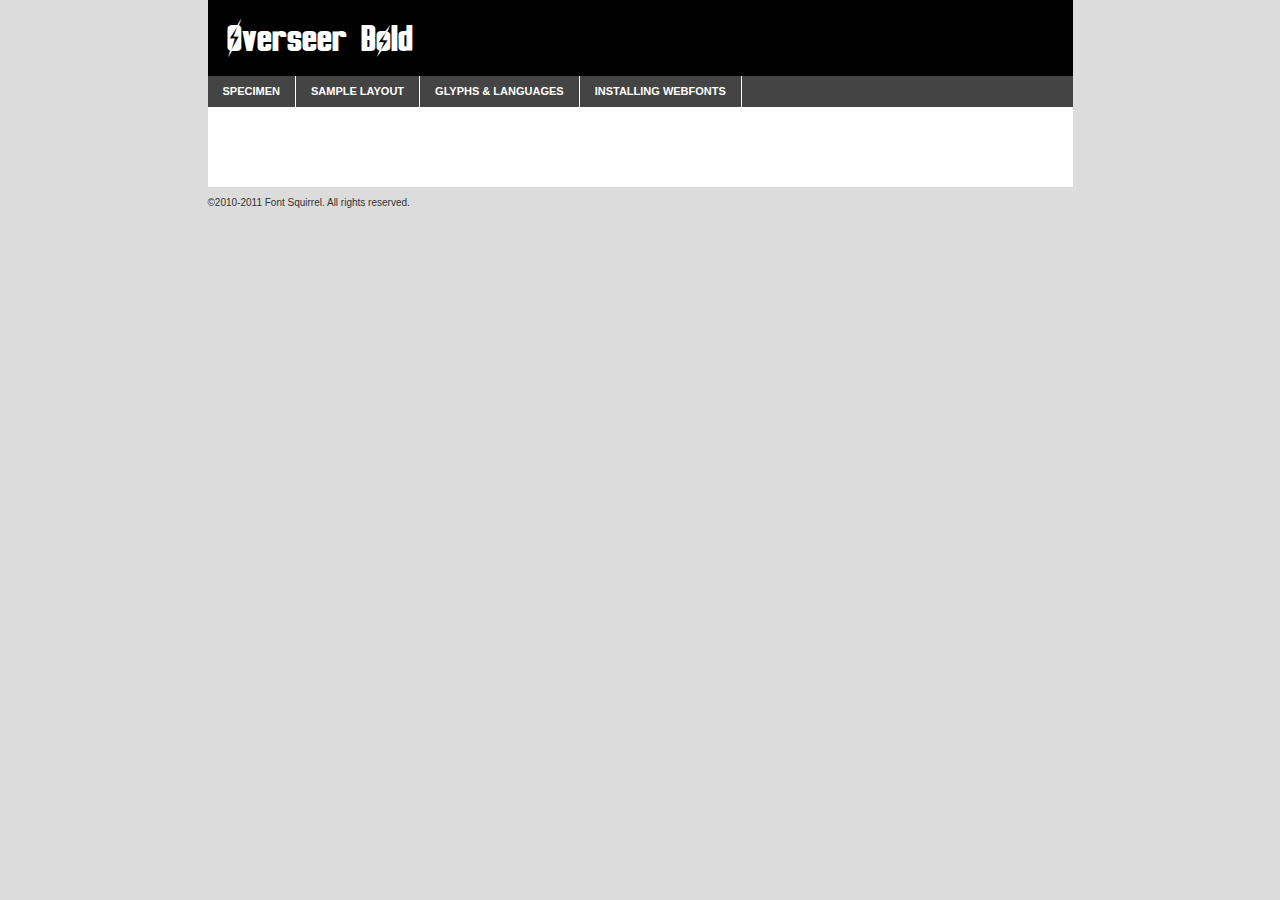
<file: assets/fonts/fallout/overseer_bold-demo.html>
<!DOCTYPE html PUBLIC "-//W3C//DTD XHTML 1.0 Transitional//EN"
	"http://www.w3.org/TR/xhtml1/DTD/xhtml1-transitional.dtd">

<html xmlns="http://www.w3.org/1999/xhtml" xml:lang="en" lang="en">
<head>
	<meta http-equiv="Content-Type" content="text/html; charset=utf-8" />
	<script src="http://ajax.googleapis.com/ajax/libs/jquery/1.7.2/jquery.min.js" type="text/javascript" charset="utf-8"></script>
	<script src="specimen_files/easytabs.js" type="text/javascript" charset="utf-8"></script>
	<link rel="stylesheet" href="specimen_files/specimen_stylesheet.css" type="text/css" charset="utf-8" />
	<link rel="stylesheet" href="stylesheet.css" type="text/css" charset="utf-8" />

	<style type="text/css">
					body{
				font-family: 'overseerbold';
							}
		</style>

	<title>Overseer Bold Specimen</title>
	
	
	<script type="text/javascript" charset="utf-8">
		$(document).ready(function() {
			$('#container').easyTabs({defaultContent:1});
		});
	</script>
</head>

<body>
<div id="container">
	<div id="header">
		Overseer Bold	</div>
	<ul class="tabs">
		<li><a href="#specimen">Specimen</a></li>
		<li><a href="#layout">Sample Layout</a></li>
				<li><a href="#glyphs">Glyphs &amp; Languages</a></li>
		<li><a href="#installing">Installing Webfonts</a></li>
		
	</ul>
	
	<div id="main_content">

		
			<div id="specimen">
		
				<div class="section">
					<div class="grid12 firstcol">
						<div class="huge">AaBb</div>
					</div>
				</div>
		
				<div class="section">
					<div class="glyph_range">A&#x200B;B&#x200b;C&#x200b;D&#x200b;E&#x200b;F&#x200b;G&#x200b;H&#x200b;I&#x200b;J&#x200b;K&#x200b;L&#x200b;M&#x200b;N&#x200b;O&#x200b;P&#x200b;Q&#x200b;R&#x200b;S&#x200b;T&#x200b;U&#x200b;V&#x200b;W&#x200b;X&#x200b;Y&#x200b;Z&#x200b;a&#x200b;b&#x200b;c&#x200b;d&#x200b;e&#x200b;f&#x200b;g&#x200b;h&#x200b;i&#x200b;j&#x200b;k&#x200b;l&#x200b;m&#x200b;n&#x200b;o&#x200b;p&#x200b;q&#x200b;r&#x200b;s&#x200b;t&#x200b;u&#x200b;v&#x200b;w&#x200b;x&#x200b;y&#x200b;z&#x200b;1&#x200b;2&#x200b;3&#x200b;4&#x200b;5&#x200b;6&#x200b;7&#x200b;8&#x200b;9&#x200b;0&#x200b;&amp;&#x200b;.&#x200b;,&#x200b;?&#x200b;!&#x200b;&#64;&#x200b;(&#x200b;)&#x200b;#&#x200b;$&#x200b;%&#x200b;*&#x200b;+&#x200b;-&#x200b;=&#x200b;:&#x200b;;</div>
				</div>
				<div class="section">
					<div class="grid12 firstcol">
						<table class="sample_table">
							<tr><td>10</td><td class="size10">abcdefghijklmnopqrstuvwxyzABCDEFGHIJKLMNOPQRSTUVWXYZ0123456789abcdefghijklmnopqrstuvwxyzABCDEFGHIJKLMNOPQRSTUVWXYZ0123456789abcdefghijklmnopqrstuvwxyzABCDEFGHIJKLMNOPQRSTUVWXYZ</td></tr>
							<tr><td>11</td><td class="size11">abcdefghijklmnopqrstuvwxyzABCDEFGHIJKLMNOPQRSTUVWXYZ0123456789abcdefghijklmnopqrstuvwxyzABCDEFGHIJKLMNOPQRSTUVWXYZ0123456789abcdefghijklmnopqrstuvwxyzABCDEFGHIJKLMNOPQRSTUVWXYZ</td></tr>
							<tr><td>12</td><td class="size12">abcdefghijklmnopqrstuvwxyzABCDEFGHIJKLMNOPQRSTUVWXYZ0123456789abcdefghijklmnopqrstuvwxyzABCDEFGHIJKLMNOPQRSTUVWXYZ0123456789abcdefghijklmnopqrstuvwxyzABCDEFGHIJKLMNOPQRSTUVWXYZ</td></tr>
							<tr><td>13</td><td class="size13">abcdefghijklmnopqrstuvwxyzABCDEFGHIJKLMNOPQRSTUVWXYZ0123456789abcdefghijklmnopqrstuvwxyzABCDEFGHIJKLMNOPQRSTUVWXYZ0123456789abcdefghijklmnopqrstuvwxyzABCDEFGHIJKLMNOPQRSTUVWXYZ</td></tr>
							<tr><td>14</td><td class="size14">abcdefghijklmnopqrstuvwxyzABCDEFGHIJKLMNOPQRSTUVWXYZ0123456789abcdefghijklmnopqrstuvwxyzABCDEFGHIJKLMNOPQRSTUVWXYZ0123456789abcdefghijklmnopqrstuvwxyzABCDEFGHIJKLMNOPQRSTUVWXYZ</td></tr>
							<tr><td>16</td><td class="size16">abcdefghijklmnopqrstuvwxyzABCDEFGHIJKLMNOPQRSTUVWXYZ0123456789abcdefghijklmnopqrstuvwxyzABCDEFGHIJKLMNOPQRSTUVWXYZ</td></tr>
							<tr><td>18</td><td class="size18">abcdefghijklmnopqrstuvwxyzABCDEFGHIJKLMNOPQRSTUVWXYZ0123456789abcdefghijklmnopqrstuvwxyzABCDEFGHIJKLMNOPQRSTUVWXYZ</td></tr>
							<tr><td>20</td><td class="size20">abcdefghijklmnopqrstuvwxyzABCDEFGHIJKLMNOPQRSTUVWXYZ0123456789abcdefghijklmnopqrstuvwxyzABCDEFGHIJKLMNOPQRSTUVWXYZ</td></tr>
							<tr><td>24</td><td class="size24">abcdefghijklmnopqrstuvwxyzABCDEFGHIJKLMNOPQRSTUVWXYZ0123456789abcdefghijklmnopqrstuvwxyzABCDEFGHIJKLMNOPQRSTUVWXYZ</td></tr>
							<tr><td>30</td><td class="size30">abcdefghijklmnopqrstuvwxyzABCDEFGHIJKLMNOPQRSTUVWXYZ0123456789abcdefghijklmnopqrstuvwxyzABCDEFGHIJKLMNOPQRSTUVWXYZ</td></tr>
							<tr><td>36</td><td class="size36">abcdefghijklmnopqrstuvwxyzABCDEFGHIJKLMNOPQRSTUVWXYZ0123456789abcdefghijklmnopqrstuvwxyzABCDEFGHIJKLMNOPQRSTUVWXYZ</td></tr>
							<tr><td>48</td><td class="size48">abcdefghijklmnopqrstuvwxyzABCDEFGHIJKLMNOPQRSTUVWXYZ0123456789abcdefghijklmnopqrstuvwxyzABCDEFGHIJKLMNOPQRSTUVWXYZ</td></tr>
							<tr><td>60</td><td class="size60">abcdefghijklmnopqrstuvwxyzABCDEFGHIJKLMNOPQRSTUVWXYZ0123456789abcdefghijklmnopqrstuvwxyzABCDEFGHIJKLMNOPQRSTUVWXYZ</td></tr>
							<tr><td>72</td><td class="size72">abcdefghijklmnopqrstuvwxyzABCDEFGHIJKLMNOPQRSTUVWXYZ0123456789abcdefghijklmnopqrstuvwxyzABCDEFGHIJKLMNOPQRSTUVWXYZ</td></tr>
							<tr><td>90</td><td class="size90">abcdefghijklmnopqrstuvwxyzABCDEFGHIJKLMNOPQRSTUVWXYZ0123456789abcdefghijklmnopqrstuvwxyzABCDEFGHIJKLMNOPQRSTUVWXYZ</td></tr>
						</table>
				
					</div>
			
				</div>
		
		
		
								<div class="section" id="bodycomparison">


										<div id="xheight">
				<div class="fontbody">&#x25FC;&#x25FC;&#x25FC;&#x25FC;&#x25FC;&#x25FC;&#x25FC;&#x25FC;&#x25FC;&#x25FC;&#x25FC;&#x25FC;&#x25FC;&#x25FC;&#x25FC;&#x25FC;&#x25FC;&#x25FC;&#x25FC;&#x25FC;&#x25FC;&#x25FC;&#x25FC;&#x25FC;&#x25FC;&#x25FC;&#x25FC;&#x25FC;&#x25FC;&#x25FC;&#x25FC;&#x25FC;&#x25FC;&#x25FC;&#x25FC;&#x25FC;&#x25FC;&#x25FC;&#x25FC;&#x25FC;&#x25FC;&#x25FC;&#x25FC;&#x25FC;&#x25FC;&#x25FC;&#x25FC;&#x25FC;&#x25FC;&#x25FC;&#x25FC;&#x25FC;&#x25FC;&#x25FC;&#x25FC;&#x25FC;&#x25FC;&#x25FC;&#x25FC;&#x25FC;&#x25FC;&#x25FC;&#x25FC;&#x25FC;&#x25FC;&#x25FC;&#x25FC;&#x25FC;&#x25FC;&#x25FC;&#x25FC;&#x25FC;&#x25FC;&#x25FC;&#x25FC;&#x25FC;&#x25FC;&#x25FC;&#x25FC;&#x25FC;&#x25FC;&#x25FC;&#x25FC;&#x25FC;&#x25FC;&#x25FC;&#x25FC;&#x25FC;&#x25FC;&#x25FC;&#x25FC;&#x25FC;&#x25FC;&#x25FC;&#x25FC;&#x25FC;&#x25FC;&#x25FC;&#x25FC;body</div><div class="arialbody">body</div><div class="verdanabody">body</div><div class="georgiabody">body</div></div>
										<div class="fontbody" style="z-index:1">
											body<span>Overseer Bold</span>
										</div>
										<div class="arialbody" style="z-index:1">
											body<span>Arial</span>
										</div>
										<div class="verdanabody" style="z-index:1">
											body<span>Verdana</span>
										</div>
										<div class="georgiabody" style="z-index:1">
											body<span>Georgia</span>
										</div>



								</div>
		
		
				<div class="section psample psample_row1" id="">
					
					<div class="grid2 firstcol">
						<p class="size10"><span>10.</span>Aenean lacinia bibendum nulla sed consectetur. Fusce dapibus, tellus ac cursus commodo, tortor mauris condimentum nibh, ut fermentum massa justo sit amet risus. Nullam id dolor id nibh ultricies vehicula ut id elit. Cum sociis natoque penatibus et magnis dis parturient montes, nascetur ridiculus mus. Nulla vitae elit libero, a pharetra augue.</p>
			
					</div>
					<div class="grid3">
						<p class="size11"><span>11.</span>Aenean lacinia bibendum nulla sed consectetur. Fusce dapibus, tellus ac cursus commodo, tortor mauris condimentum nibh, ut fermentum massa justo sit amet risus. Nullam id dolor id nibh ultricies vehicula ut id elit. Cum sociis natoque penatibus et magnis dis parturient montes, nascetur ridiculus mus. Nulla vitae elit libero, a pharetra augue.</p>
			
					</div>
					<div class="grid3">
						<p class="size12"><span>12.</span>Aenean lacinia bibendum nulla sed consectetur. Fusce dapibus, tellus ac cursus commodo, tortor mauris condimentum nibh, ut fermentum massa justo sit amet risus. Nullam id dolor id nibh ultricies vehicula ut id elit. Cum sociis natoque penatibus et magnis dis parturient montes, nascetur ridiculus mus. Nulla vitae elit libero, a pharetra augue.</p>
			
					</div>
					<div class="grid4">
						<p class="size13"><span>13.</span>Aenean lacinia bibendum nulla sed consectetur. Fusce dapibus, tellus ac cursus commodo, tortor mauris condimentum nibh, ut fermentum massa justo sit amet risus. Nullam id dolor id nibh ultricies vehicula ut id elit. Cum sociis natoque penatibus et magnis dis parturient montes, nascetur ridiculus mus. Nulla vitae elit libero, a pharetra augue.</p>
			
					</div>
					<div class="white_blend"></div>
					
				</div>
				<div class="section psample psample_row2" id="">
					<div class="grid3 firstcol">
						<p class="size14"><span>14.</span>Aenean lacinia bibendum nulla sed consectetur. Fusce dapibus, tellus ac cursus commodo, tortor mauris condimentum nibh, ut fermentum massa justo sit amet risus. Nullam id dolor id nibh ultricies vehicula ut id elit. Cum sociis natoque penatibus et magnis dis parturient montes, nascetur ridiculus mus. Nulla vitae elit libero, a pharetra augue.</p>
			
					</div>
					<div class="grid4">
						<p class="size16"><span>16.</span>Aenean lacinia bibendum nulla sed consectetur. Fusce dapibus, tellus ac cursus commodo, tortor mauris condimentum nibh, ut fermentum massa justo sit amet risus. Nullam id dolor id nibh ultricies vehicula ut id elit. Cum sociis natoque penatibus et magnis dis parturient montes, nascetur ridiculus mus. Nulla vitae elit libero, a pharetra augue.</p>
			
					</div>
					<div class="grid5">
						<p class="size18"><span>18.</span>Aenean lacinia bibendum nulla sed consectetur. Fusce dapibus, tellus ac cursus commodo, tortor mauris condimentum nibh, ut fermentum massa justo sit amet risus. Nullam id dolor id nibh ultricies vehicula ut id elit. Cum sociis natoque penatibus et magnis dis parturient montes, nascetur ridiculus mus. Nulla vitae elit libero, a pharetra augue.</p>
			
					</div>

					<div class="white_blend"></div>

				</div>
				
				<div class="section psample psample_row3" id="">
					<div class="grid5 firstcol">
						<p class="size20"><span>20.</span>Aenean lacinia bibendum nulla sed consectetur. Fusce dapibus, tellus ac cursus commodo, tortor mauris condimentum nibh, ut fermentum massa justo sit amet risus. Nullam id dolor id nibh ultricies vehicula ut id elit. Cum sociis natoque penatibus et magnis dis parturient montes, nascetur ridiculus mus. Nulla vitae elit libero, a pharetra augue.</p>
					</div>
					<div class="grid7">
						<p class="size24"><span>24.</span>Aenean lacinia bibendum nulla sed consectetur. Fusce dapibus, tellus ac cursus commodo, tortor mauris condimentum nibh, ut fermentum massa justo sit amet risus. Nullam id dolor id nibh ultricies vehicula ut id elit. Cum sociis natoque penatibus et magnis dis parturient montes, nascetur ridiculus mus. Nulla vitae elit libero, a pharetra augue.</p>
					</div>
					
					<div class="white_blend"></div>
					
				</div>
				
				<div class="section psample psample_row4" id="">
					<div class="grid12 firstcol">
						<p class="size30"><span>30.</span>Aenean lacinia bibendum nulla sed consectetur. Fusce dapibus, tellus ac cursus commodo, tortor mauris condimentum nibh, ut fermentum massa justo sit amet risus. Nullam id dolor id nibh ultricies vehicula ut id elit. Cum sociis natoque penatibus et magnis dis parturient montes, nascetur ridiculus mus. Nulla vitae elit libero, a pharetra augue.</p>
					</div>
					<div class="white_blend"></div>
					
				</div>
				
				
				
				<div class="section psample psample_row1 fullreverse">
					<div class="grid2 firstcol">
						<p class="size10"><span>10.</span>Aenean lacinia bibendum nulla sed consectetur. Fusce dapibus, tellus ac cursus commodo, tortor mauris condimentum nibh, ut fermentum massa justo sit amet risus. Nullam id dolor id nibh ultricies vehicula ut id elit. Cum sociis natoque penatibus et magnis dis parturient montes, nascetur ridiculus mus. Nulla vitae elit libero, a pharetra augue.</p>
			
					</div>
					<div class="grid3">
						<p class="size11"><span>11.</span>Aenean lacinia bibendum nulla sed consectetur. Fusce dapibus, tellus ac cursus commodo, tortor mauris condimentum nibh, ut fermentum massa justo sit amet risus. Nullam id dolor id nibh ultricies vehicula ut id elit. Cum sociis natoque penatibus et magnis dis parturient montes, nascetur ridiculus mus. Nulla vitae elit libero, a pharetra augue.</p>
			
					</div>
					<div class="grid3">
						<p class="size12"><span>12.</span>Aenean lacinia bibendum nulla sed consectetur. Fusce dapibus, tellus ac cursus commodo, tortor mauris condimentum nibh, ut fermentum massa justo sit amet risus. Nullam id dolor id nibh ultricies vehicula ut id elit. Cum sociis natoque penatibus et magnis dis parturient montes, nascetur ridiculus mus. Nulla vitae elit libero, a pharetra augue.</p>
			
					</div>
					<div class="grid4">
						<p class="size13"><span>13.</span>Aenean lacinia bibendum nulla sed consectetur. Fusce dapibus, tellus ac cursus commodo, tortor mauris condimentum nibh, ut fermentum massa justo sit amet risus. Nullam id dolor id nibh ultricies vehicula ut id elit. Cum sociis natoque penatibus et magnis dis parturient montes, nascetur ridiculus mus. Nulla vitae elit libero, a pharetra augue.</p>
			
					</div>
					<div class="black_blend"></div>
					
				</div>
				
				<div class="section psample psample_row2 fullreverse">
					<div class="grid3 firstcol">
						<p class="size14"><span>14.</span>Aenean lacinia bibendum nulla sed consectetur. Fusce dapibus, tellus ac cursus commodo, tortor mauris condimentum nibh, ut fermentum massa justo sit amet risus. Nullam id dolor id nibh ultricies vehicula ut id elit. Cum sociis natoque penatibus et magnis dis parturient montes, nascetur ridiculus mus. Nulla vitae elit libero, a pharetra augue.</p>
			
					</div>
					<div class="grid4">
						<p class="size16"><span>16.</span>Aenean lacinia bibendum nulla sed consectetur. Fusce dapibus, tellus ac cursus commodo, tortor mauris condimentum nibh, ut fermentum massa justo sit amet risus. Nullam id dolor id nibh ultricies vehicula ut id elit. Cum sociis natoque penatibus et magnis dis parturient montes, nascetur ridiculus mus. Nulla vitae elit libero, a pharetra augue.</p>
			
					</div>
					<div class="grid5">
						<p class="size18"><span>18.</span>Aenean lacinia bibendum nulla sed consectetur. Fusce dapibus, tellus ac cursus commodo, tortor mauris condimentum nibh, ut fermentum massa justo sit amet risus. Nullam id dolor id nibh ultricies vehicula ut id elit. Cum sociis natoque penatibus et magnis dis parturient montes, nascetur ridiculus mus. Nulla vitae elit libero, a pharetra augue.</p>
			
					</div>
					<div class="black_blend"></div>

				</div>
				
				<div class="section psample fullreverse psample_row3" id="">
					<div class="grid5 firstcol">
						<p class="size20"><span>20.</span>Aenean lacinia bibendum nulla sed consectetur. Fusce dapibus, tellus ac cursus commodo, tortor mauris condimentum nibh, ut fermentum massa justo sit amet risus. Nullam id dolor id nibh ultricies vehicula ut id elit. Cum sociis natoque penatibus et magnis dis parturient montes, nascetur ridiculus mus. Nulla vitae elit libero, a pharetra augue.</p>
					</div>
					<div class="grid7">
						<p class="size24"><span>24.</span>Aenean lacinia bibendum nulla sed consectetur. Fusce dapibus, tellus ac cursus commodo, tortor mauris condimentum nibh, ut fermentum massa justo sit amet risus. Nullam id dolor id nibh ultricies vehicula ut id elit. Cum sociis natoque penatibus et magnis dis parturient montes, nascetur ridiculus mus. Nulla vitae elit libero, a pharetra augue.</p>
					</div>
					
					<div class="black_blend"></div>
					
				</div>
				
				<div class="section psample fullreverse psample_row4" id="" style="border-bottom: 20px #000 solid;">
					<div class="grid12 firstcol">
						<p class="size30"><span>30.</span>Aenean lacinia bibendum nulla sed consectetur. Fusce dapibus, tellus ac cursus commodo, tortor mauris condimentum nibh, ut fermentum massa justo sit amet risus. Nullam id dolor id nibh ultricies vehicula ut id elit. Cum sociis natoque penatibus et magnis dis parturient montes, nascetur ridiculus mus. Nulla vitae elit libero, a pharetra augue.</p>
					</div>
					<div class="black_blend"></div>
					
				</div>
				
				
				
				
			</div>
			
			<div id="layout">
				
				<div class="section">
					
					<div class="grid12 firstcol">
						<h1>Lorem Ipsum Dolor</h1>
						<h2>Etiam porta sem malesuada magna mollis euismod</h2>
						
						<p class="byline">By <a href="#link">Aenean Lacinia</a></p>
					</div>
				</div>
				<div class="section">
					<div class="grid8 firstcol">
						<p class="large">Donec sed odio dui. Morbi leo risus, porta ac consectetur ac, vestibulum at eros. Fusce dapibus, tellus ac cursus commodo, tortor mauris condimentum nibh, ut fermentum massa justo sit amet risus. </p>

						
						<h3>Pellentesque ornare sem</h3>

						<p>Maecenas sed diam eget risus varius blandit sit amet non magna. Maecenas faucibus mollis interdum. Donec ullamcorper nulla non metus auctor fringilla. Nullam id dolor id nibh ultricies vehicula ut id elit. Nullam id dolor id nibh ultricies vehicula ut id elit. </p>

						<p>Aenean eu leo quam. Pellentesque ornare sem lacinia quam venenatis vestibulum. Lorem ipsum dolor sit amet, consectetur adipiscing elit. Cum sociis natoque penatibus et magnis dis parturient montes, nascetur ridiculus mus. </p>

						<p>Nulla vitae elit libero, a pharetra augue. Praesent commodo cursus magna, vel scelerisque nisl consectetur et. Aenean lacinia bibendum nulla sed consectetur. </p>

						<p>Nullam quis risus eget urna mollis ornare vel eu leo. Nullam quis risus eget urna mollis ornare vel eu leo. Maecenas sed diam eget risus varius blandit sit amet non magna. Donec ullamcorper nulla non metus auctor fringilla. </p>

						<h3>Cras mattis consectetur</h3>

						<p>Aenean eu leo quam. Pellentesque ornare sem lacinia quam venenatis vestibulum. Aenean lacinia bibendum nulla sed consectetur. Integer posuere erat a ante venenatis dapibus posuere velit aliquet. Cras mattis consectetur purus sit amet fermentum. </p>

						<p>Nullam id dolor id nibh ultricies vehicula ut id elit. Nullam quis risus eget urna mollis ornare vel eu leo. Cras mattis consectetur purus sit amet fermentum.</p>
					</div>
					
					<div class="grid4 sidebar">
						
						<div class="box reverse">
							<p class="last">Nullam quis risus eget urna mollis ornare vel eu leo. Donec ullamcorper nulla non metus auctor fringilla. Cras mattis consectetur purus sit amet fermentum. Sed posuere consectetur est at lobortis. Lorem ipsum dolor sit amet, consectetur adipiscing elit. </p>
						</div>
						
						<p class="caption">Maecenas sed diam eget risus varius.</p>

						<p>Vestibulum id ligula porta felis euismod semper. Integer posuere erat a ante venenatis dapibus posuere velit aliquet. Vestibulum id ligula porta felis euismod semper. Sed posuere consectetur est at lobortis. Maecenas sed diam eget risus varius blandit sit amet non magna. Fusce dapibus, tellus ac cursus commodo, tortor mauris condimentum nibh, ut fermentum massa justo sit amet risus. </p>

					

						<p>Duis mollis, est non commodo luctus, nisi erat porttitor ligula, eget lacinia odio sem nec elit. Aenean lacinia bibendum nulla sed consectetur. Vivamus sagittis lacus vel augue laoreet rutrum faucibus dolor auctor. Aenean lacinia bibendum nulla sed consectetur. Nullam quis risus eget urna mollis ornare vel eu leo. </p>

						<p>Praesent commodo cursus magna, vel scelerisque nisl consectetur et. Donec ullamcorper nulla non metus auctor fringilla. Maecenas faucibus mollis interdum. Fusce dapibus, tellus ac cursus commodo, tortor mauris condimentum nibh, ut fermentum massa justo sit amet risus. </p>

					</div>
				</div>
				
			</div>


			



		<div id="glyphs">
			<div class="section">
				<div class="grid12 firstcol">
			
				<h1>Language Support</h1>
				<p>The subset of Overseer Bold in this kit supports the following languages:<br />
			
					Albanian, Basque, Breton, Chamorro, Danish, English, Faroese, Finnish, Frisian, Galician, German, Icelandic, Italian, Malagasy, Norwegian, Portuguese, Spanish, Swedish				</p>
				<h1>Glyph Chart</h1>
				<p>The subset of Overseer Bold in this kit includes all the glyphs listed below. Unicode entities are included above each glyph to help you insert individual characters into your layout.</p>
				<div id="glyph_chart">
			
																				 <div><p>&amp;#29;</p>&#29;</div>
																				 <div><p>&amp;#13;</p>&#13;</div>
																				 <div><p>&amp;#29;</p>&#29;</div>
																				 <div><p>&amp;#32;</p>&#32;</div>
																				 <div><p>&amp;#33;</p>&#33;</div>
																				 <div><p>&amp;#34;</p>&#34;</div>
																				 <div><p>&amp;#35;</p>&#35;</div>
																				 <div><p>&amp;#36;</p>&#36;</div>
																				 <div><p>&amp;#37;</p>&#37;</div>
																				 <div><p>&amp;#38;</p>&#38;</div>
																				 <div><p>&amp;#39;</p>&#39;</div>
																				 <div><p>&amp;#40;</p>&#40;</div>
																				 <div><p>&amp;#41;</p>&#41;</div>
																				 <div><p>&amp;#42;</p>&#42;</div>
																				 <div><p>&amp;#43;</p>&#43;</div>
																				 <div><p>&amp;#44;</p>&#44;</div>
																				 <div><p>&amp;#45;</p>&#45;</div>
																				 <div><p>&amp;#46;</p>&#46;</div>
																				 <div><p>&amp;#47;</p>&#47;</div>
																				 <div><p>&amp;#48;</p>&#48;</div>
																				 <div><p>&amp;#49;</p>&#49;</div>
																				 <div><p>&amp;#50;</p>&#50;</div>
																				 <div><p>&amp;#51;</p>&#51;</div>
																				 <div><p>&amp;#52;</p>&#52;</div>
																				 <div><p>&amp;#53;</p>&#53;</div>
																				 <div><p>&amp;#54;</p>&#54;</div>
																				 <div><p>&amp;#55;</p>&#55;</div>
																				 <div><p>&amp;#56;</p>&#56;</div>
																				 <div><p>&amp;#57;</p>&#57;</div>
																				 <div><p>&amp;#58;</p>&#58;</div>
																				 <div><p>&amp;#59;</p>&#59;</div>
																				 <div><p>&amp;#60;</p>&#60;</div>
																				 <div><p>&amp;#61;</p>&#61;</div>
																				 <div><p>&amp;#62;</p>&#62;</div>
																				 <div><p>&amp;#63;</p>&#63;</div>
																				 <div><p>&amp;#64;</p>&#64;</div>
																				 <div><p>&amp;#65;</p>&#65;</div>
																				 <div><p>&amp;#66;</p>&#66;</div>
																				 <div><p>&amp;#67;</p>&#67;</div>
																				 <div><p>&amp;#68;</p>&#68;</div>
																				 <div><p>&amp;#69;</p>&#69;</div>
																				 <div><p>&amp;#70;</p>&#70;</div>
																				 <div><p>&amp;#71;</p>&#71;</div>
																				 <div><p>&amp;#72;</p>&#72;</div>
																				 <div><p>&amp;#73;</p>&#73;</div>
																				 <div><p>&amp;#74;</p>&#74;</div>
																				 <div><p>&amp;#75;</p>&#75;</div>
																				 <div><p>&amp;#76;</p>&#76;</div>
																				 <div><p>&amp;#77;</p>&#77;</div>
																				 <div><p>&amp;#78;</p>&#78;</div>
																				 <div><p>&amp;#79;</p>&#79;</div>
																				 <div><p>&amp;#80;</p>&#80;</div>
																				 <div><p>&amp;#81;</p>&#81;</div>
																				 <div><p>&amp;#82;</p>&#82;</div>
																				 <div><p>&amp;#83;</p>&#83;</div>
																				 <div><p>&amp;#84;</p>&#84;</div>
																				 <div><p>&amp;#85;</p>&#85;</div>
																				 <div><p>&amp;#86;</p>&#86;</div>
																				 <div><p>&amp;#87;</p>&#87;</div>
																				 <div><p>&amp;#88;</p>&#88;</div>
																				 <div><p>&amp;#89;</p>&#89;</div>
																				 <div><p>&amp;#90;</p>&#90;</div>
																				 <div><p>&amp;#91;</p>&#91;</div>
																				 <div><p>&amp;#92;</p>&#92;</div>
																				 <div><p>&amp;#93;</p>&#93;</div>
																				 <div><p>&amp;#94;</p>&#94;</div>
																				 <div><p>&amp;#95;</p>&#95;</div>
																				 <div><p>&amp;#96;</p>&#96;</div>
																				 <div><p>&amp;#97;</p>&#97;</div>
																				 <div><p>&amp;#98;</p>&#98;</div>
																				 <div><p>&amp;#99;</p>&#99;</div>
																				 <div><p>&amp;#100;</p>&#100;</div>
																				 <div><p>&amp;#101;</p>&#101;</div>
																				 <div><p>&amp;#102;</p>&#102;</div>
																				 <div><p>&amp;#103;</p>&#103;</div>
																				 <div><p>&amp;#104;</p>&#104;</div>
																				 <div><p>&amp;#105;</p>&#105;</div>
																				 <div><p>&amp;#106;</p>&#106;</div>
																				 <div><p>&amp;#107;</p>&#107;</div>
																				 <div><p>&amp;#108;</p>&#108;</div>
																				 <div><p>&amp;#109;</p>&#109;</div>
																				 <div><p>&amp;#110;</p>&#110;</div>
																				 <div><p>&amp;#111;</p>&#111;</div>
																				 <div><p>&amp;#112;</p>&#112;</div>
																				 <div><p>&amp;#113;</p>&#113;</div>
																				 <div><p>&amp;#114;</p>&#114;</div>
																				 <div><p>&amp;#115;</p>&#115;</div>
																				 <div><p>&amp;#116;</p>&#116;</div>
																				 <div><p>&amp;#117;</p>&#117;</div>
																				 <div><p>&amp;#118;</p>&#118;</div>
																				 <div><p>&amp;#119;</p>&#119;</div>
																				 <div><p>&amp;#120;</p>&#120;</div>
																				 <div><p>&amp;#121;</p>&#121;</div>
																				 <div><p>&amp;#122;</p>&#122;</div>
																				 <div><p>&amp;#123;</p>&#123;</div>
																				 <div><p>&amp;#124;</p>&#124;</div>
																				 <div><p>&amp;#125;</p>&#125;</div>
																				 <div><p>&amp;#126;</p>&#126;</div>
																				 <div><p>&amp;#160;</p>&#160;</div>
																				 <div><p>&amp;#161;</p>&#161;</div>
																				 <div><p>&amp;#162;</p>&#162;</div>
																				 <div><p>&amp;#163;</p>&#163;</div>
																				 <div><p>&amp;#164;</p>&#164;</div>
																				 <div><p>&amp;#165;</p>&#165;</div>
																				 <div><p>&amp;#166;</p>&#166;</div>
																				 <div><p>&amp;#167;</p>&#167;</div>
																				 <div><p>&amp;#168;</p>&#168;</div>
																				 <div><p>&amp;#169;</p>&#169;</div>
																				 <div><p>&amp;#170;</p>&#170;</div>
																				 <div><p>&amp;#171;</p>&#171;</div>
																				 <div><p>&amp;#172;</p>&#172;</div>
																				 <div><p>&amp;#173;</p>&#173;</div>
																				 <div><p>&amp;#174;</p>&#174;</div>
																				 <div><p>&amp;#175;</p>&#175;</div>
																				 <div><p>&amp;#176;</p>&#176;</div>
																				 <div><p>&amp;#177;</p>&#177;</div>
																				 <div><p>&amp;#178;</p>&#178;</div>
																				 <div><p>&amp;#179;</p>&#179;</div>
																				 <div><p>&amp;#180;</p>&#180;</div>
																				 <div><p>&amp;#181;</p>&#181;</div>
																				 <div><p>&amp;#182;</p>&#182;</div>
																				 <div><p>&amp;#183;</p>&#183;</div>
																				 <div><p>&amp;#184;</p>&#184;</div>
																				 <div><p>&amp;#185;</p>&#185;</div>
																				 <div><p>&amp;#186;</p>&#186;</div>
																				 <div><p>&amp;#187;</p>&#187;</div>
																				 <div><p>&amp;#188;</p>&#188;</div>
																				 <div><p>&amp;#189;</p>&#189;</div>
																				 <div><p>&amp;#190;</p>&#190;</div>
																				 <div><p>&amp;#191;</p>&#191;</div>
																				 <div><p>&amp;#192;</p>&#192;</div>
																				 <div><p>&amp;#193;</p>&#193;</div>
																				 <div><p>&amp;#194;</p>&#194;</div>
																				 <div><p>&amp;#195;</p>&#195;</div>
																				 <div><p>&amp;#196;</p>&#196;</div>
																				 <div><p>&amp;#197;</p>&#197;</div>
																				 <div><p>&amp;#198;</p>&#198;</div>
																				 <div><p>&amp;#199;</p>&#199;</div>
																				 <div><p>&amp;#200;</p>&#200;</div>
																				 <div><p>&amp;#201;</p>&#201;</div>
																				 <div><p>&amp;#202;</p>&#202;</div>
																				 <div><p>&amp;#203;</p>&#203;</div>
																				 <div><p>&amp;#204;</p>&#204;</div>
																				 <div><p>&amp;#205;</p>&#205;</div>
																				 <div><p>&amp;#206;</p>&#206;</div>
																				 <div><p>&amp;#207;</p>&#207;</div>
																				 <div><p>&amp;#208;</p>&#208;</div>
																				 <div><p>&amp;#209;</p>&#209;</div>
																				 <div><p>&amp;#210;</p>&#210;</div>
																				 <div><p>&amp;#211;</p>&#211;</div>
																				 <div><p>&amp;#212;</p>&#212;</div>
																				 <div><p>&amp;#213;</p>&#213;</div>
																				 <div><p>&amp;#214;</p>&#214;</div>
																				 <div><p>&amp;#215;</p>&#215;</div>
																				 <div><p>&amp;#216;</p>&#216;</div>
																				 <div><p>&amp;#217;</p>&#217;</div>
																				 <div><p>&amp;#218;</p>&#218;</div>
																				 <div><p>&amp;#219;</p>&#219;</div>
																				 <div><p>&amp;#220;</p>&#220;</div>
																				 <div><p>&amp;#221;</p>&#221;</div>
																				 <div><p>&amp;#222;</p>&#222;</div>
																				 <div><p>&amp;#223;</p>&#223;</div>
																				 <div><p>&amp;#224;</p>&#224;</div>
																				 <div><p>&amp;#225;</p>&#225;</div>
																				 <div><p>&amp;#226;</p>&#226;</div>
																				 <div><p>&amp;#227;</p>&#227;</div>
																				 <div><p>&amp;#228;</p>&#228;</div>
																				 <div><p>&amp;#229;</p>&#229;</div>
																				 <div><p>&amp;#230;</p>&#230;</div>
																				 <div><p>&amp;#231;</p>&#231;</div>
																				 <div><p>&amp;#232;</p>&#232;</div>
																				 <div><p>&amp;#233;</p>&#233;</div>
																				 <div><p>&amp;#234;</p>&#234;</div>
																				 <div><p>&amp;#235;</p>&#235;</div>
																				 <div><p>&amp;#236;</p>&#236;</div>
																				 <div><p>&amp;#237;</p>&#237;</div>
																				 <div><p>&amp;#238;</p>&#238;</div>
																				 <div><p>&amp;#239;</p>&#239;</div>
																				 <div><p>&amp;#240;</p>&#240;</div>
																				 <div><p>&amp;#241;</p>&#241;</div>
																				 <div><p>&amp;#242;</p>&#242;</div>
																				 <div><p>&amp;#243;</p>&#243;</div>
																				 <div><p>&amp;#244;</p>&#244;</div>
																				 <div><p>&amp;#245;</p>&#245;</div>
																				 <div><p>&amp;#246;</p>&#246;</div>
																				 <div><p>&amp;#247;</p>&#247;</div>
																				 <div><p>&amp;#248;</p>&#248;</div>
																				 <div><p>&amp;#249;</p>&#249;</div>
																				 <div><p>&amp;#250;</p>&#250;</div>
																				 <div><p>&amp;#251;</p>&#251;</div>
																				 <div><p>&amp;#252;</p>&#252;</div>
																				 <div><p>&amp;#253;</p>&#253;</div>
																				 <div><p>&amp;#254;</p>&#254;</div>
																				 <div><p>&amp;#255;</p>&#255;</div>
																				 <div><p>&amp;#338;</p>&#338;</div>
																				 <div><p>&amp;#339;</p>&#339;</div>
																				 <div><p>&amp;#710;</p>&#710;</div>
																				 <div><p>&amp;#732;</p>&#732;</div>
																				 <div><p>&amp;#8192;</p>&#8192;</div>
																				 <div><p>&amp;#8193;</p>&#8193;</div>
																				 <div><p>&amp;#8194;</p>&#8194;</div>
																				 <div><p>&amp;#8195;</p>&#8195;</div>
																				 <div><p>&amp;#8196;</p>&#8196;</div>
																				 <div><p>&amp;#8197;</p>&#8197;</div>
																				 <div><p>&amp;#8198;</p>&#8198;</div>
																				 <div><p>&amp;#8199;</p>&#8199;</div>
																				 <div><p>&amp;#8200;</p>&#8200;</div>
																				 <div><p>&amp;#8201;</p>&#8201;</div>
																				 <div><p>&amp;#8202;</p>&#8202;</div>
																				 <div><p>&amp;#8208;</p>&#8208;</div>
																				 <div><p>&amp;#8209;</p>&#8209;</div>
																				 <div><p>&amp;#8210;</p>&#8210;</div>
																				 <div><p>&amp;#8211;</p>&#8211;</div>
																				 <div><p>&amp;#8212;</p>&#8212;</div>
																				 <div><p>&amp;#8216;</p>&#8216;</div>
																				 <div><p>&amp;#8217;</p>&#8217;</div>
																				 <div><p>&amp;#8218;</p>&#8218;</div>
																				 <div><p>&amp;#8220;</p>&#8220;</div>
																				 <div><p>&amp;#8221;</p>&#8221;</div>
																				 <div><p>&amp;#8222;</p>&#8222;</div>
																				 <div><p>&amp;#8226;</p>&#8226;</div>
																				 <div><p>&amp;#8230;</p>&#8230;</div>
																				 <div><p>&amp;#8239;</p>&#8239;</div>
																				 <div><p>&amp;#8249;</p>&#8249;</div>
																				 <div><p>&amp;#8250;</p>&#8250;</div>
																				 <div><p>&amp;#8287;</p>&#8287;</div>
																				 <div><p>&amp;#8364;</p>&#8364;</div>
																				 <div><p>&amp;#8482;</p>&#8482;</div>
																				 <div><p>&amp;#9724;</p>&#9724;</div>
																																						</div>	
				</div>
		
		
			</div>
		</div>
		
		
		<div id="specs">
			
		</div>
	
		<div id="installing">
			<div class="section">
				<div class="grid7 firstcol">
					<h1>Installing Webfonts</h1>
					
					<p>Webfonts are supported by all major browser platforms but not all in the same way. There are currently four different font formats that must be included in order to target all browsers. This includes TTF, WOFF, EOT and SVG.</p>
					
					<h2>1. Upload your webfonts</h2>
					<p>You must upload your webfont kit to your website. They should be in or near the same directory as your CSS files.</p>
					
					<h2>2. Include the webfont stylesheet</h2>
					<p>A special CSS @font-face declaration helps the various browsers select the appropriate font it needs without causing you a bunch of headaches. Learn more about this syntax by reading the <a href="http://www.fontspring.com/blog/further-hardening-of-the-bulletproof-syntax">Fontspring blog post</a> about it. The code for it is as follows:</p>


<code>
@font-face{ 
	font-family: 'MyWebFont';
	src: url('WebFont.eot');
	src: url('WebFont.eot?#iefix') format('embedded-opentype'),
	     url('WebFont.woff') format('woff'),
	     url('WebFont.ttf') format('truetype'),
	     url('WebFont.svg#webfont') format('svg');
}
</code>

	<p>We've already gone ahead and generated the code for you. All you have to do is link to the stylesheet in your HTML, like this:</p>
	<code>&lt;link rel=&quot;stylesheet&quot; href=&quot;stylesheet.css&quot; type=&quot;text/css&quot; charset=&quot;utf-8&quot; /&gt;</code>

					<h2>3. Modify your own stylesheet</h2>
					<p>To take advantage of your new fonts, you must tell your stylesheet to use them. Look at the original @font-face declaration above and find the property called "font-family." The name linked there will be what you use to reference the font. Prepend that webfont name to the font stack in the "font-family" property, inside the selector you want to change. For example:</p>
<code>p { font-family: 'WebFont', Arial, sans-serif; }</code>

<h2>4. Test</h2>
<p>Getting webfonts to work cross-browser <em>can</em> be tricky. Use the information in the sidebar to help you if you find that fonts aren't loading in a particular browser.</p>
				</div>
				
				<div class="grid5 sidebar">
					<div class="box">
						<h2>Troubleshooting<br />Font-Face Problems</h2>
						<p>Having trouble getting your webfonts to load in your new website? Here are some tips to sort out what might be the problem.</p>

						<h3>Fonts not showing in any browser</h3>

						<p>This sounds like you need to work on the plumbing. You either did not upload the fonts to the correct directory, or you did not link the fonts properly in the CSS. If you've confirmed that all this is correct and you still have a problem, take a look at your .htaccess file and see if requests are getting intercepted.</p>

						<h3>Fonts not loading in iPhone or iPad</h3>

						<p>The most common problem here is that you are serving the fonts from an IIS server. IIS refuses to serve files that have unknown MIME types. If that is the case, you must set the MIME type for SVG to "image/svg+xml" in the server settings. Follow these instructions from Microsoft if you need help.</p>

						<h3>Fonts not loading in Firefox</h3>

						<p>The primary reason for this failure? You are still using a version Firefox older than 3.5. So upgrade already! If that isn't it, then you are very likely serving fonts from a different domain. Firefox requires that all font assets be served from the same domain. Lastly it is possible that you need to add WOFF to your list of MIME types (if you are serving via IIS.)</p>

						<h3>Fonts not loading in IE</h3>

						<p>Are you looking at Internet Explorer on an actual Windows machine or are you cheating by using a service like Adobe BrowserLab? Many of these screenshot services do not render @font-face for IE. Best to test it on a real machine.</p>

						<h3>Fonts not loading in IE9</h3>

						<p>IE9, like Firefox, requires that fonts be served from the same domain as the website. Make sure that is the case.</p>
					</div>
				</div>
			</div>
			
		</div>
	
	</div>
	<div id="footer">
		<p>&copy;2010-2011 Font Squirrel. All rights reserved.</p>
	</div>
</div>
</body>
</html>
</file>
<file: assets/fonts/fallout/stylesheet.css>
/* Generated by Font Squirrel (http://www.fontsquirrel.com) on August 9, 2015 */



@font-face {
    font-family: 'overseerbold';
    src: url('overseer_bold-webfont.eot');
    src: url('overseer_bold-webfont.eot?#iefix') format('embedded-opentype'),
         url('overseer_bold-webfont.woff2') format('woff2'),
         url('overseer_bold-webfont.woff') format('woff'),
         url('overseer_bold-webfont.ttf') format('truetype'),
         url('overseer_bold-webfont.svg#overseerbold') format('svg');
    font-weight: normal;
    font-style: normal;

}
</file>
<file: assets/fonts/fallout/specimen_files/specimen_stylesheet.css>
@import url('grid_12-825-55-15.css');

/*  
	CSS Reset by Eric Meyer - Released under Public Domain
    http://meyerweb.com/eric/tools/css/reset/
*/
html, body, div, span, applet, object, iframe,
h1, h2, h3, h4, h5, h6, p, blockquote, pre,
a, abbr, acronym, address, big, cite, code,
del, dfn, em, font, img, ins, kbd, q, s, samp,
small, strike, strong, sub, sup, tt, var,
b, u, i, center, dl, dt, dd, ol, ul, li,
fieldset, form, label, legend, table, 
caption, tbody, tfoot, thead, tr, th, td 
                  {margin: 0;padding: 0;border: 0;outline: 0;
                  font-size: 100%;vertical-align: baseline;
                  background: transparent;}
body              {line-height: 1;}
ol, ul            {list-style: none;}
blockquote, q     {quotes: none;}
blockquote:before, blockquote:after,
q:before, q:after {content: '';	content: none;}
:focus            {outline: 0;}
ins               {text-decoration: none;}
del               {text-decoration: line-through;}
table             {border-collapse: collapse;border-spacing: 0;}




body {
	color: #000;
	background-color: #dcdcdc;
}

a {
	text-decoration: none;
	color: #1883ba;
}

h1{
	font-size: 32px;
	font-weight: normal;
	font-style: normal;
	margin-bottom: 18px;
}

h2{
	font-size: 18px;
}

#container {
	width: 865px;
	margin: 0px auto;
}


#header {
	padding: 20px;
	font-size: 36px;
	background-color: #000;
	color: #fff;
}

#header span {
	color: #666;
}
#main_content {
	background-color: #fff;
	padding: 60px 20px 20px;
}


#footer p {
	margin: 0;
	padding-top: 10px;
	padding-bottom: 50px;
	color: #333;
	font: 10px Arial, sans-serif;
}

.tabs {
	width: 100%;
	height: 31px;
	background-color: #444;
}
.tabs li {
	float:  left;
	margin: 0;
	overflow: hidden;
	background-color: #444;
}
.tabs li a {
	display: block;
	color: #fff;
	text-decoration: none;
	font: bold 11px/11px 'Arial';
	text-transform: uppercase;
	padding: 10px 15px;
	border-right: 1px solid #fff;
}

.tabs li a:hover {
		background-color: #00b3ff;

}

.tabs li.active a {
	color:  #000;
	background-color: #fff;
}



div.huge {
	
	font-size: 300px;
	line-height: 1em;
	padding: 0;
	letter-spacing: -.02em;
	overflow: hidden;
}
div.glyph_range {
	font-size: 72px;
	line-height: 1.1em;
}

.size10{ font-size: 10px; }
.size11{ font-size: 11px; }
.size12{ font-size: 12px; }
.size13{ font-size: 13px; }
.size14{ font-size: 14px; }
.size16{ font-size: 16px; }
.size18{ font-size: 18px; }
.size20{ font-size: 20px; }
.size24{ font-size: 24px; }
.size30{ font-size: 30px; }
.size36{ font-size: 36px; }
.size48{ font-size: 48px; }
.size60{ font-size: 60px; }
.size72{ font-size: 72px; }
.size90{ font-size: 90px; }


.psample_row1 {	height: 120px;}
.psample_row1 {	height: 120px;}
.psample_row2 {	height: 160px;}
.psample_row3 {	height: 160px;}
.psample_row4 {	height: 160px;}

.psample {
	overflow: hidden;
	position: relative;
}
.psample p {
	line-height: 1.3em;
	display: block;
	overflow: hidden;
	margin: 0;
}

.psample span {
	margin-right: .5em;
}

.white_blend {
	width: 100%;
	height: 61px;
	background-image: url([data-uri]);
	position: absolute;
	bottom: 0;
}
.black_blend {
	width: 100%;
	height: 61px;
	background-image: url([data-uri]);
	position: absolute;
	bottom: 0;
}
.fullreverse {
	background:  #000 !important;
	color:  #fff !important;
	margin-left: -20px;
	padding-left: 20px;
	margin-right: -20px;
	padding-right: 20px;
	padding: 20px;
	margin-bottom:0;
}


.sample_table td {
	padding-top: 3px;
	padding-bottom:5px;
	padding-left: 5px;
	vertical-align: middle;
	line-height: 1.2em;
}

.sample_table td:first-child {
	background-color: #eee;
	text-align: right;
	padding-right: 5px;
	padding-left: 0;
	padding: 5px;
	font: 11px/12px "Courier New", Courier, mono;
}

code {
	white-space: pre;
	background-color: #eee;
	display: block;
	padding: 10px;
	margin-bottom: 18px;
	overflow: auto;
}


.bottom,.last 	{margin-bottom:0 !important; padding-bottom:0 !important;}

.box  { 
  padding: 18px; 
  margin-bottom: 18px; 
  background: #eee; 
}

.reverse,.reversed { background:  #000 !important;color:  #fff !important; border: none !important;}

#bodycomparison {
	position: relative;
	overflow: hidden;
	font-size: 72px;
	height: 90px;
	white-space: nowrap;
}

#bodycomparison div{
	font-size: 72px;
	line-height: 90px;
	display: inline;
	margin: 0 15px 0 0;
	padding: 0;
}

#bodycomparison div span{
	font: 10px Arial;
	position: absolute;
	left: 0;
}
#xheight {
	float: none;
	position: absolute;
	color: #d9f3ff;
	font-size: 72px;
	line-height: 90px;
}

.fontbody {
 position: relative;
}
.arialbody{
	font-family: Arial;
	position: relative;
}
.verdanabody{
	font-family: Verdana;
	position: relative;
}
.georgiabody{
	font-family: Georgia;
	position: relative;
}

/* @group Layout page
 */

#layout h1 {
	font-size: 36px;
	line-height: 42px;
	font-weight: normal;
	font-style: normal;
}

#layout h2 {
	font-size: 24px;
	line-height: 23px;
	font-weight: normal;
	font-style: normal;
}

#layout h3 {
	font-size: 22px;
	line-height: 1.4em;
	margin-top: 1em;
	font-weight: normal;
	font-style: normal;
}


#layout p.byline {
	font-size: 12px;
	margin-top: 18px;
	line-height: 12px;
	margin-bottom: 0;
}
#layout p {
	font-size: 14px;
	line-height: 21px;
	margin-bottom: .5em;
}

#layout p.large{
	font-size: 18px;
	line-height: 26px;
}

#layout .sidebar p{
	font-size: 12px;
	line-height: 1.4em;
}

#layout p.caption {
	font-size: 10px;
	margin-top: -16px;
	margin-bottom: 18px;
}

/* @end */

/* @group Glyphs */

#glyph_chart div{
	background-color: #d9f3ff;
	color: black;
	float: left;
	font-size: 36px;
	height: 1.2em;
	line-height: 1.2em;
	margin-bottom: 1px;
	margin-right: 1px;
	text-align: center;
	width: 1.2em;
	position: relative;
	padding: .6em .2em .2em;
}

#glyph_chart div p {
	position: absolute;
	left: 0;
	top: 0;
	display: block;
	text-align: center;
	font: bold 9px Arial, sans-serif;
	background-color: #3a768f;
	width: 100%;
	color: #fff;
	padding: 2px 0;
}


#glyphs h1 {
	font-family: Arial, sans-serif;
}
/* @end */

/* @group Installing */

#installing {
	font: 13px Arial, sans-serif;
}

#installing p,
#glyphs p{
	line-height: 1.2em;
	margin-bottom: 18px;
	font: 13px Arial, sans-serif;
}



#installing h3{
	font-size: 15px;
	margin-top: 18px;
}

/* @end */

#rendering h1 {
	font-family: Arial, sans-serif;
}
.render_table td {
	font: 11px "Courier New", Courier, mono;
	vertical-align: middle;
}
</file>
